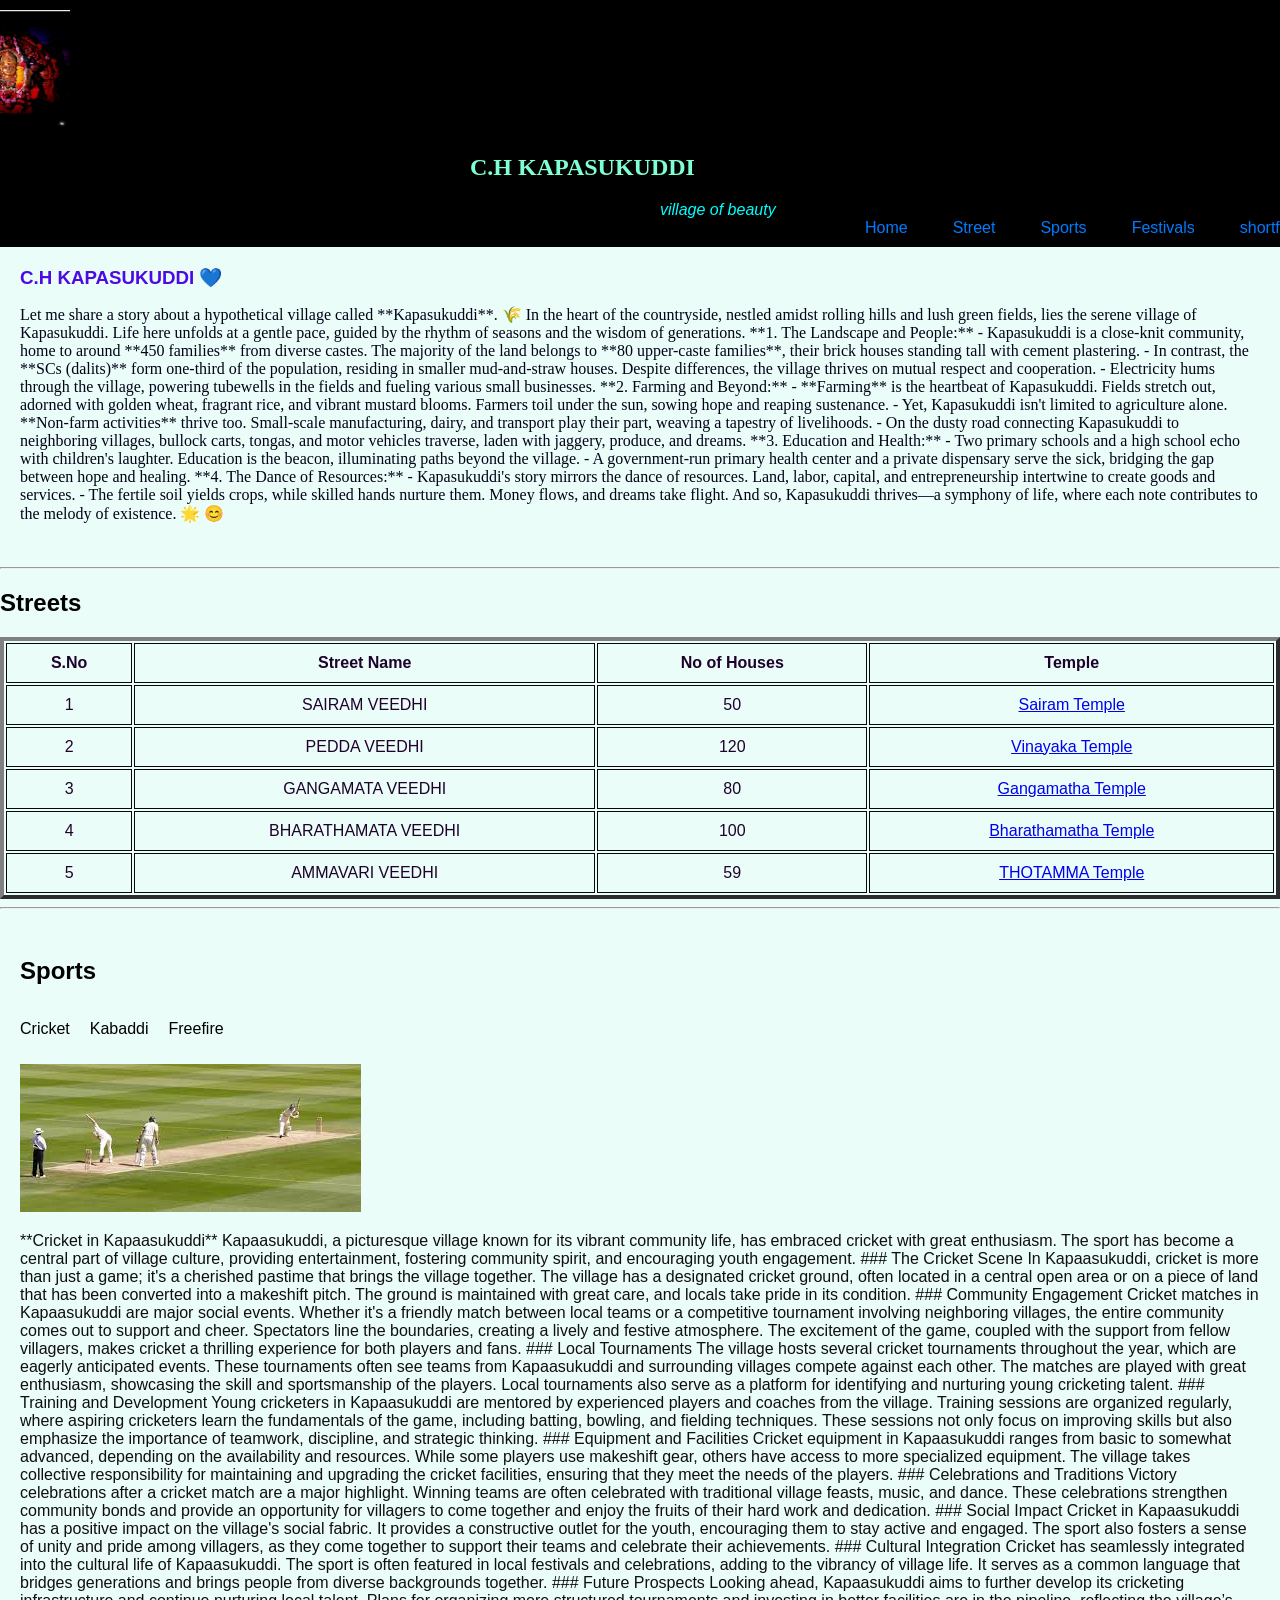
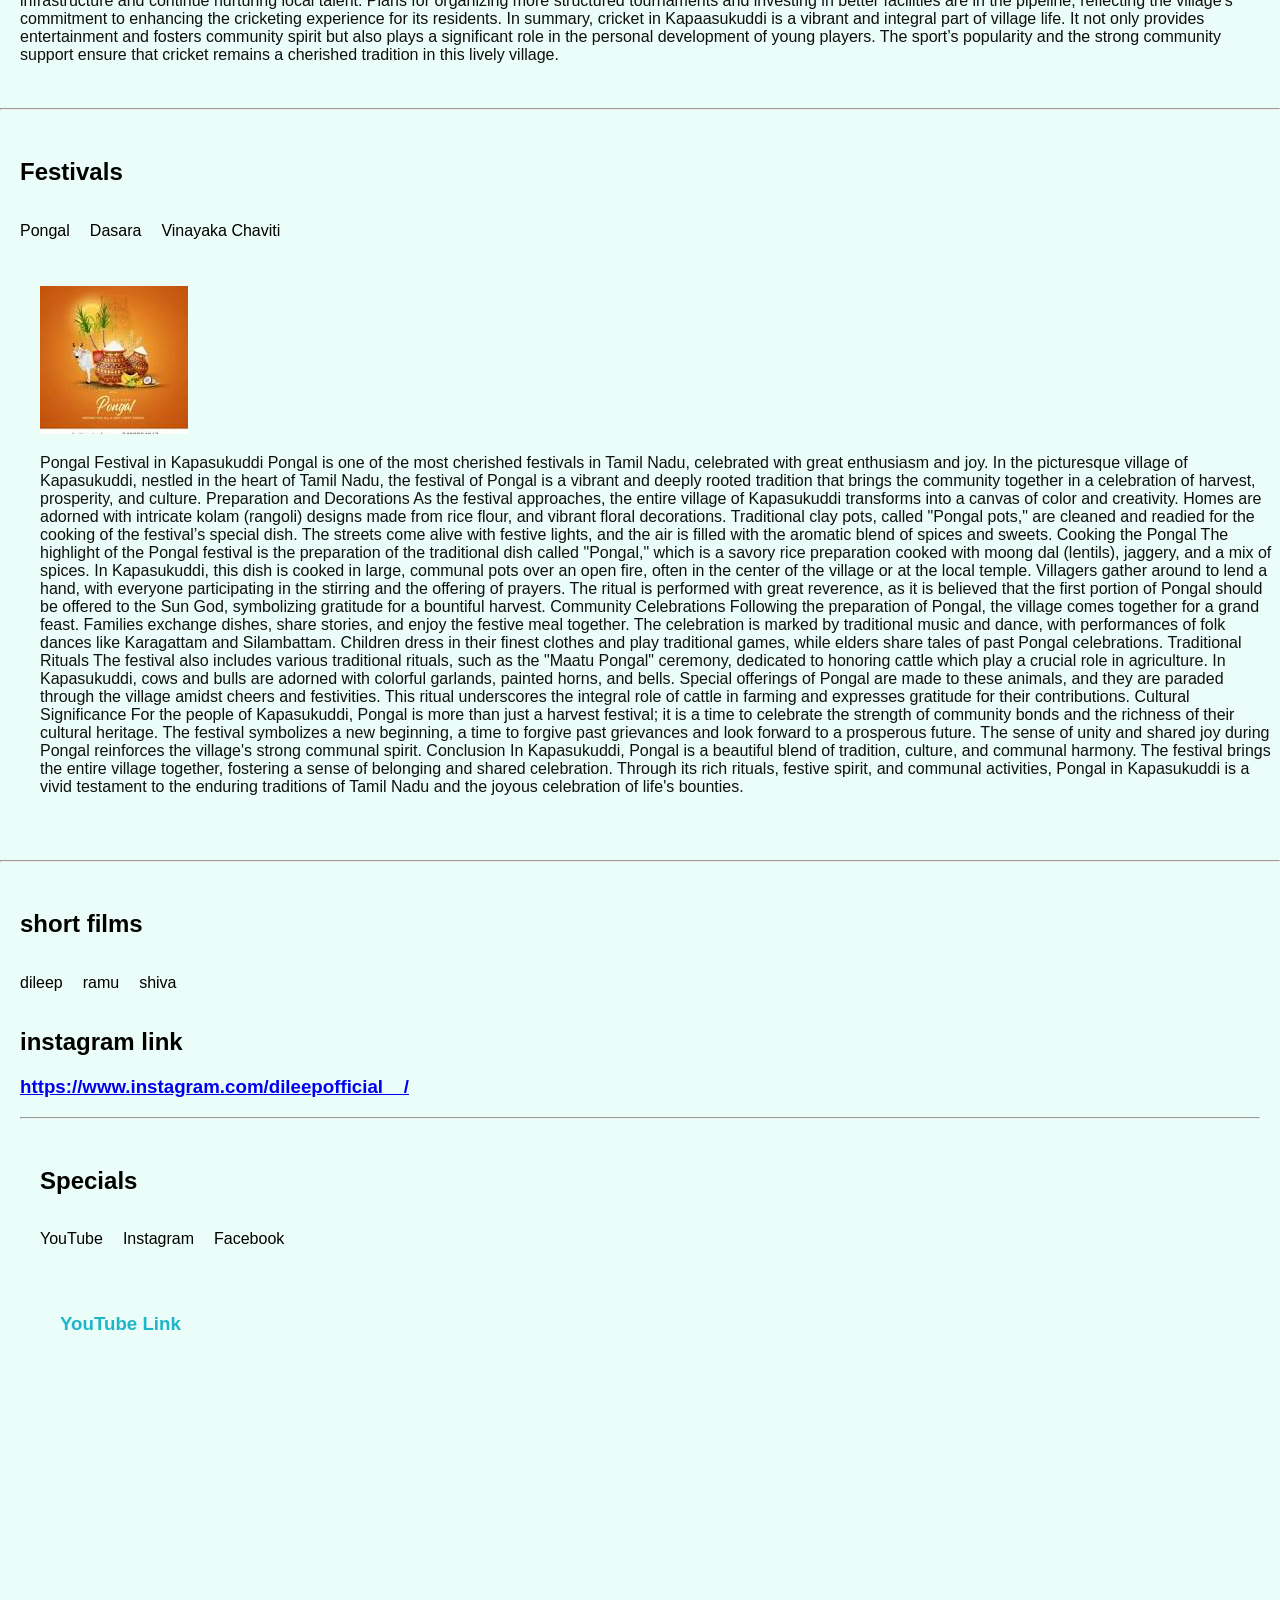
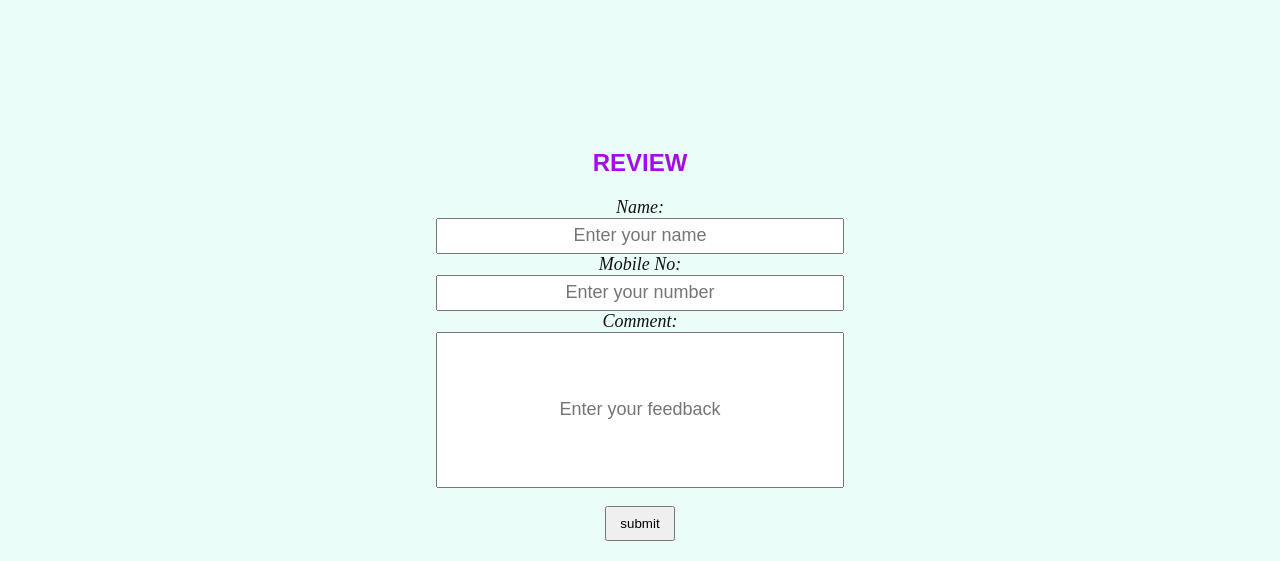
<file: index.html>
<!DOCTYPE html>
<html lang="en">
<head>
    <meta charset="UTF-8">
    <meta name="viewport" content="width=device-width, initial-scale=1.0">
    <title>Kapasukuddi</title>
    <link rel="stylesheet" href="style.css">
</head>
<body>
    <div class="header">
        <div class="container">
            <nav>
                <img src="amma.jpg" class="logo" alt="Logo">
                <h1>C.H KAPASUKUDDI</h1>
                <p>village of beauty</p>
                <Ul>
                    <li><a href="#home">Home</a></li>
                    <li><a href="#streets">Street</a></li>
                    <li><a href="#sports">Sports</a></li>
                    <li><a href="#festivals">Festivals</a></li>
                    <li><a href="#shortfilms">shortfilms</a></li>
                    <li><a href="#specials">specials</a></li>
                </Ul>
            </nav>
        </div>
    </div>
    <div class="header-text" id="home">
        <h3>C.H KAPASUKUDDI 💙</h3>
        <p> Let me share a story about a hypothetical village called **Kapasukuddi**. 🌾

        In the heart of the countryside, nestled amidst rolling hills and lush green fields, lies the serene village of Kapasukuddi. Life here unfolds at a gentle pace, guided by the rhythm of seasons and the wisdom of generations.

        **1. The Landscape and People:**
           - Kapasukuddi is a close-knit community, home to around **450 families** from diverse castes. The majority of the land belongs to **80 upper-caste families**, their brick houses standing tall with cement plastering.
           - In contrast, the **SCs (dalits)** form one-third of the population, residing in smaller mud-and-straw houses. Despite differences, the village thrives on mutual respect and cooperation.
           - Electricity hums through the village, powering tubewells in the fields and fueling various small businesses.

        **2. Farming and Beyond:**
           - **Farming** is the heartbeat of Kapasukuddi. Fields stretch out, adorned with golden wheat, fragrant rice, and vibrant mustard blooms. Farmers toil under the sun, sowing hope and reaping sustenance.
           - Yet, Kapasukuddi isn't limited to agriculture alone. **Non-farm activities** thrive too. Small-scale manufacturing, dairy, and transport play their part, weaving a tapestry of livelihoods.
           - On the dusty road connecting Kapasukuddi to neighboring villages, bullock carts, tongas, and motor vehicles traverse, laden with jaggery, produce, and dreams.

        **3. Education and Health:**
           - Two primary schools and a high school echo with children's laughter. Education is the beacon, illuminating paths beyond the village.
           - A government-run primary health center and a private dispensary serve the sick, bridging the gap between hope and healing.

        **4. The Dance of Resources:**
           - Kapasukuddi's story mirrors the dance of resources. Land, labor, capital, and entrepreneurship intertwine to create goods and services.
           - The fertile soil yields crops, while skilled hands nurture them. Money flows, and dreams take flight.

        And so, Kapasukuddi thrives—a symphony of life, where each note contributes to the melody of existence. 🌟 😊</p>
    </div>
<hr>
    <!-- Streets Table -->
    <div class="table" id="streets">
        <h2>Streets</h2>
        <table border="4">
            <tr>
                <th>S.No</th>
                <th>Street Name</th>
                <th>No of Houses</th>
                <th>Temple</th>
            </tr>
            <tr>
                <td>1</td>
                <td>SAIRAM VEEDHI</td>
                <td>50</td>
                <td><a href="sairam.jpg">Sairam Temple</a></td>
            </tr>
            <tr>
                <td>2</td>
                <td>PEDDA VEEDHI</td>
                <td>120</td>
                <td><a href="vinayaka chaviti.jpg">Vinayaka Temple</a></td>
            </tr>
            <tr>
                <td>3</td>
                <td>GANGAMATA VEEDHI</td>
                <td>80</td>
                <td><a href="ganga.jpg">Gangamatha Temple</a></td>
            </tr>
            <tr>
                <td>4</td>
                <td>BHARATHAMATA VEEDHI</td>
                <td>100</td>
                <td><a href="bharath.jpg">Bharathamatha Temple</a></td>
            </tr>
            <tr>
                <td>5</td>
                <td>AMMAVARI VEEDHI</td>
                <td>59</td>
                <td><a href="amma.jpg">THOTAMMA Temple</a></td>
            </tr>
            </table>
    </div>
<hr>
    <!-- Sports Section -->
    <div class="sports" id="sports">
        <h2>Sports</h2>
        <div class="sports-titles">
            <p class="sports-links active-link" data-target="cricket">Cricket</p>
            <p class="sports-links" data-target="kabaddi">Kabaddi</p>
            <p class="sports-links" data-target="freefire">Freefire</p>
        </div>
        <div class="sports-content active-content" id="cricket">
            <img src="cricket.jpg">
            <p>**Cricket in Kapaasukuddi**

                Kapaasukuddi, a picturesque village known for its vibrant community life, has embraced cricket with great enthusiasm. The sport has become a central part of village culture, providing entertainment, fostering community spirit, and encouraging youth engagement.
                
                ### The Cricket Scene
                
                In Kapaasukuddi, cricket is more than just a game; it's a cherished pastime that brings the village together. The village has a designated cricket ground, often located in a central open area or on a piece of land that has been converted into a makeshift pitch. The ground is maintained with great care, and locals take pride in its condition.
                
                ### Community Engagement
                
                Cricket matches in Kapaasukuddi are major social events. Whether it's a friendly match between local teams or a competitive tournament involving neighboring villages, the entire community comes out to support and cheer. Spectators line the boundaries, creating a lively and festive atmosphere. The excitement of the game, coupled with the support from fellow villagers, makes cricket a thrilling experience for both players and fans.
                
                ### Local Tournaments
                
                The village hosts several cricket tournaments throughout the year, which are eagerly anticipated events. These tournaments often see teams from Kapaasukuddi and surrounding villages compete against each other. The matches are played with great enthusiasm, showcasing the skill and sportsmanship of the players. Local tournaments also serve as a platform for identifying and nurturing young cricketing talent.
                
                ### Training and Development
                
                Young cricketers in Kapaasukuddi are mentored by experienced players and coaches from the village. Training sessions are organized regularly, where aspiring cricketers learn the fundamentals of the game, including batting, bowling, and fielding techniques. These sessions not only focus on improving skills but also emphasize the importance of teamwork, discipline, and strategic thinking.
                
                ### Equipment and Facilities
                
                Cricket equipment in Kapaasukuddi ranges from basic to somewhat advanced, depending on the availability and resources. While some players use makeshift gear, others have access to more specialized equipment. The village takes collective responsibility for maintaining and upgrading the cricket facilities, ensuring that they meet the needs of the players.
                
                ### Celebrations and Traditions
                
                Victory celebrations after a cricket match are a major highlight. Winning teams are often celebrated with traditional village feasts, music, and dance. These celebrations strengthen community bonds and provide an opportunity for villagers to come together and enjoy the fruits of their hard work and dedication.
                
                ### Social Impact
                
                Cricket in Kapaasukuddi has a positive impact on the village's social fabric. It provides a constructive outlet for the youth, encouraging them to stay active and engaged. The sport also fosters a sense of unity and pride among villagers, as they come together to support their teams and celebrate their achievements.
                
                ### Cultural Integration
                
                Cricket has seamlessly integrated into the cultural life of Kapaasukuddi. The sport is often featured in local festivals and celebrations, adding to the vibrancy of village life. It serves as a common language that bridges generations and brings people from diverse backgrounds together.
                
                ### Future Prospects
                
                Looking ahead, Kapaasukuddi aims to further develop its cricketing infrastructure and continue nurturing local talent. Plans for organizing more structured tournaments and investing in better facilities are in the pipeline, reflecting the village’s commitment to enhancing the cricketing experience for its residents.
                
                In summary, cricket in Kapaasukuddi is a vibrant and integral part of village life. It not only provides entertainment and fosters community spirit but also plays a significant role in the personal development of young players. The sport’s popularity and the strong community support ensure that cricket remains a cherished tradition in this lively village.</p>
        </div>
        <div class="sports-content" id="kabaddi">
            <img src="kabaddi.jpg">
            <p>**Kabaddi in Kapaasukuddi**

                Kapaasukuddi, a charming village renowned for its rich cultural traditions, is also known for its enthusiastic embrace of kabaddi, a traditional and popular sport in India. The village’s vibrant kabaddi scene brings the community together and highlights the sport’s significance in local life.
                
                ### The Kabaddi Culture
                
                In Kapaasukuddi, kabaddi is more than just a game; it is a way of life and an integral part of the village's cultural fabric. Played with fervor and skill, kabaddi tournaments and matches are a major highlight of village life, attracting participants and spectators from surrounding areas.
                
                ### The Playing Field
                
                The kabaddi field in Kapaasukuddi is typically set up in an open space, often near the village center or in a designated playground. The field is marked with chalk or natural boundaries, creating a vibrant arena where the action unfolds. Villagers take pride in maintaining the playing area, ensuring it is suitable for the intense matches that are a staple of the sport.
                
                ### Community Involvement
                
                Kabaddi matches in Kapaasukuddi are major community events. The entire village turns out to support their local teams, and the atmosphere is filled with excitement and camaraderie. Spectators cheer passionately for their favorite players, and the air resonates with the rhythmic chants and cheers that are a hallmark of kabaddi matches.
                
                ### Traditional Tournaments
                
                Annual kabaddi tournaments are eagerly anticipated events in the village. These tournaments often see teams from neighboring villages and towns participating, turning the event into a regional celebration of sport and community spirit. Teams prepare rigorously for these tournaments, with players practicing regularly and honing their skills in preparation for the big day.
                
                ### Training and Skill Development
                
                Young villagers are introduced to kabaddi from an early age. Local coaches and experienced players often mentor and train the youth, imparting essential techniques and strategies. This training is not just about developing athletic prowess but also about instilling values such as teamwork, discipline, and perseverance.
                
                ### The Kabaddi Spirit
                
                Kabaddi in Kapaasukuddi is characterized by a spirit of friendly competition and mutual respect. Matches are played with great enthusiasm but always with a strong sense of sportsmanship. The sport fosters a sense of unity among players and spectators, bringing together people of all ages and backgrounds.
                
                ### Social and Cultural Significance
                
                Beyond the excitement of the games, kabaddi in Kapaasukuddi plays a vital role in the social and cultural life of the village. It serves as a platform for social interaction, cultural exchange, and community bonding. The sport also helps in preserving traditional values and promoting physical fitness.
                
                ### Celebrations and Festivities
                
                Winning teams and outstanding players are celebrated with great fanfare. Post-match festivities often include traditional music, dance, and feasts, where the whole village gathers to celebrate the sport’s success and the community's unity.
                
                In summary, kabaddi in Kapaasukuddi is a cherished tradition that embodies the village’s spirit and culture. It is a testament to the community’s enthusiasm for sports and its ability to bring people together in celebration of shared values and joy.</p>
        </div>
        <div class="sports-content" id="freefire">
           <img src="freefire.jpg">
            <p>**Free Fire in Kapaasukuddi**

                Kapaasukuddi, a tranquil village known for its traditional way of life, has seen a modern twist with the advent of mobile gaming, particularly Free Fire. This popular battle royale game has captured the imagination of the village’s youth and has become a significant part of their recreational activities.
                
                ### The Rise of Free Fire
                
                Free Fire, a mobile game developed by Garena, has gained immense popularity across various demographics, including the youth in Kapaasukuddi. The game’s engaging gameplay, accessible on smartphones, has made it a favorite pastime for many villagers, bridging the gap between traditional village life and contemporary digital entertainment.
                
                ### Gaming Setup
                
                In Kapaasukuddi, mobile gaming setups are quite basic but effective. Many players use their personal smartphones or shared devices to access Free Fire. With the availability of affordable data plans and mobile networks, more villagers can now enjoy online gaming. Some of the younger residents have even started organizing small gaming hubs in their homes, where they gather to play and strategize together.
                
                ### Community Engagement
                
                Free Fire has become a social activity in Kapaasukuddi, with players often forming teams and participating in online tournaments. The game’s multiplayer aspect fosters a sense of camaraderie and teamwork among players. Friends and family members gather around to watch matches, discuss strategies, and celebrate victories, enhancing the communal aspect of gaming.
                
                ### Local Tournaments
                
                Inspired by the game's competitive nature, the village has started organizing local Free Fire tournaments. These events are usually held in community centers or at large open spaces. The tournaments attract players from Kapaasukuddi and nearby villages, turning into lively social gatherings. The competitions are often accompanied by prize distributions, which add an extra layer of excitement.
                
                ### Youth Involvement
                
                The younger generation in Kapaasukuddi has embraced Free Fire with great enthusiasm. For many, the game provides a welcome distraction from daily routines and a platform to showcase their strategic skills. Gaming sessions often serve as a bonding experience among friends and family, promoting social interaction and teamwork.
                
                ### Challenges and Opportunities
                
                While Free Fire offers entertainment and a sense of community, it also presents challenges. Concerns about screen time and its impact on physical activities are discussed within the village. However, the game’s popularity has led to a balanced approach, where players ensure that their gaming activities do not interfere with their daily responsibilities and traditional practices.
                
                ### Positive Impact
                
                Free Fire has had a positive impact on Kapaasukuddi in several ways. It has introduced the village to the global gaming community and provided an avenue for technological engagement. The game also encourages strategic thinking and quick decision-making, skills that can be beneficial in various aspects of life.
                
                ### Future Prospects
                
                As technology continues to advance, the role of digital entertainment in Kapaasukuddi is likely to grow. The village is exploring ways to integrate more structured gaming activities with educational and community-building initiatives. Future plans may include setting up dedicated gaming spaces and organizing larger-scale tournaments to further engage the youth and foster a sense of achievement.
                
                ### Conclusion
                
                Free Fire has made a significant impact on Kapaasukuddi, blending modern digital entertainment with traditional village life. It provides a platform for the youth to engage, compete, and socialize, while also contributing to the village’s evolving cultural landscape. As the game continues to thrive, it is expected to further enrich the communal and recreational experiences in Kapaasukuddi.</p>
        </div>
    </div>
<hr>
    <!-- Festivals Section -->
    <div class="festivals" id="festivals">
        <h2>Festivals</h2>
        <div class="fest-titles">
            <p class="fest-links active-link" data-target="pongal">Pongal</p>
            <p class="fest-links" data-target="dasara">Dasara</p>
            <p class="fest-links" data-target="vinayaka-chaviti">Vinayaka Chaviti</p>
        </div>
        <div class="fest-content active-content" id="pongal" >
            <img src="pongal.jpg">
            <p>Pongal Festival in Kapasukuddi
                Pongal is one of the most cherished festivals in Tamil Nadu, celebrated with great enthusiasm and joy. In the picturesque village of Kapasukuddi, nestled in the heart of Tamil Nadu, the festival of Pongal is a vibrant and deeply rooted tradition that brings the community together in a celebration of harvest, prosperity, and culture.
                
                Preparation and Decorations
                As the festival approaches, the entire village of Kapasukuddi transforms into a canvas of color and creativity. Homes are adorned with intricate kolam (rangoli) designs made from rice flour, and vibrant floral decorations. Traditional clay pots, called "Pongal pots," are cleaned and readied for the cooking of the festival’s special dish. The streets come alive with festive lights, and the air is filled with the aromatic blend of spices and sweets.
                
                Cooking the Pongal
                The highlight of the Pongal festival is the preparation of the traditional dish called "Pongal," which is a savory rice preparation cooked with moong dal (lentils), jaggery, and a mix of spices. In Kapasukuddi, this dish is cooked in large, communal pots over an open fire, often in the center of the village or at the local temple. Villagers gather around to lend a hand, with everyone participating in the stirring and the offering of prayers. The ritual is performed with great reverence, as it is believed that the first portion of Pongal should be offered to the Sun God, symbolizing gratitude for a bountiful harvest.
                
                Community Celebrations
                Following the preparation of Pongal, the village comes together for a grand feast. Families exchange dishes, share stories, and enjoy the festive meal together. The celebration is marked by traditional music and dance, with performances of folk dances like Karagattam and Silambattam. Children dress in their finest clothes and play traditional games, while elders share tales of past Pongal celebrations.
                
                Traditional Rituals
                The festival also includes various traditional rituals, such as the "Maatu Pongal" ceremony, dedicated to honoring cattle which play a crucial role in agriculture. In Kapasukuddi, cows and bulls are adorned with colorful garlands, painted horns, and bells. Special offerings of Pongal are made to these animals, and they are paraded through the village amidst cheers and festivities. This ritual underscores the integral role of cattle in farming and expresses gratitude for their contributions.
                
                Cultural Significance
                For the people of Kapasukuddi, Pongal is more than just a harvest festival; it is a time to celebrate the strength of community bonds and the richness of their cultural heritage. The festival symbolizes a new beginning, a time to forgive past grievances and look forward to a prosperous future. The sense of unity and shared joy during Pongal reinforces the village's strong communal spirit.
                
                Conclusion
                In Kapasukuddi, Pongal is a beautiful blend of tradition, culture, and communal harmony. The festival brings the entire village together, fostering a sense of belonging and shared celebration. Through its rich rituals, festive spirit, and communal activities, Pongal in Kapasukuddi is a vivid testament to the enduring traditions of Tamil Nadu and the joyous celebration of life's bounties.
                
                </p>
        </div>
        <div class="fest-content" id="dasara">
           <img src="dasara.jpg">
            <p>Dasara Festival in Kapasukuddi
                Dasara, also known as Dussehra, is one of the most vibrant and culturally significant festivals celebrated in India. In the quaint village of Kapasukuddi, this festival is marked by grandeur, tradition, and communal joy, reflecting the rich cultural heritage of the region.
                
                Preparation and Decorations
                As Dasara approaches, Kapasukuddi is transformed into a lively hub of activity and color. Homes and public spaces are decorated with festive lights, rangoli designs, and intricate flower garlands. The streets are adorned with colorful buntings and banners, creating a festive atmosphere. Special preparation goes into setting up large pandals (temporary structures) where various cultural and religious activities take place.
                
                Religious Observances
                The Dasara festival in Kapasukuddi begins with elaborate religious rituals. The village temple becomes the center of activity, with priests performing poojas (prayers) and homas (sacrificial fires) to honor the goddess Durga, symbolizing the triumph of good over evil. Villagers participate in these rituals with devotion, offering flowers, sweets, and fruits to the deity.
                
                Navaratri Celebrations
                Dasara is part of the Navaratri festival, a nine-night celebration dedicated to the worship of the goddess Durga. In Kapasukuddi, each night of Navaratri is marked by various cultural activities. Devotees participate in traditional dance forms like Garba and Dandiya Raas, which are performed around the village temple. The vibrant music and dance create an atmosphere of joy and festivity.
                
                Ramlila and Vijayadashami
                One of the highlights of Dasara in Kapasukuddi is the enactment of the Ramlila, a dramatic presentation of the life of Lord Rama, culminating in his victory over the demon king Ravana. The village organizes plays and processions that depict scenes from the Ramayana, bringing the epic story to life. On Vijayadashami, the final day of Dasara, effigies of Ravana, Meghnath, and Kumbhkaran are set ablaze in a grand display of fireworks, symbolizing the destruction of evil.
                
                Cultural Programs
                Dasara in Kapasukuddi is also a time for showcasing the village's rich cultural heritage. Various cultural programs are organized, including music concerts, dance performances, and drama. Local artists and performers take the stage, entertaining the villagers and preserving traditional art forms. These programs are held in open spaces and are attended by people from all corners of the village, fostering a sense of community and shared celebration.
                
                Community Feasts
                The festival is also marked by community feasts, where villagers come together to enjoy traditional dishes. Special treats and sweets are prepared, and everyone partakes in the festive meal. The sharing of food symbolizes unity and camaraderie, reinforcing the strong bonds within the village.
                
                Traditional Rituals
                In Kapasukuddi, Dasara is not only a time for public festivities but also for personal rituals. Families clean and decorate their homes, and there are specific rituals to honor ancestors and seek blessings for prosperity and health. This aspect of the festival is deeply personal and reflects the traditional values and beliefs of the villagers.
                
                Conclusion
                Dasara in Kapasukuddi is a vibrant and multifaceted celebration that blends religious devotion, cultural richness, and community spirit. From the elaborate religious ceremonies and traditional dances to the dramatic enactments of epic tales and communal feasts, the festival is a testament to the village's enduring traditions and the joyous celebration of victory, harmony, and togetherness.</p>
        </div>
        <div class="fest-content" id="vinayaka-chaviti" >
            <img src="vinayaka chaviti.jpg">
            <p>Kapaasukuddi, a quaint village nestled in the heart of the countryside, comes alive with vibrant festivities during Vinayaka Chaviti. This festival, dedicated to Lord Ganesha, the elephant-headed deity of wisdom and prosperity, is celebrated with great devotion and enthusiasm in the village.

                Preparations and Decorations
                In the days leading up to Vinayaka Chaviti, the village streets and homes are adorned with colorful rangoli designs and intricate floral decorations. Local artisans craft beautiful clay idols of Lord Ganesha, each reflecting the unique artistry of the region. The air is filled with the aroma of incense and traditional sweets as families prepare offerings for the deity.
                
                Community Activities
                On the day of Vinayaka Chaviti, the village gathers for the grand procession. The highlight is the parade featuring a beautifully decorated idol of Ganesha, carried through the village with much fanfare. Villagers sing devotional songs and perform traditional dances, creating an atmosphere of joy and camaraderie.
                
                Special prayers and rituals are conducted at the village temple, where the idol is placed on an elaborate platform. Elders perform the pooja with reverence, while younger villagers eagerly participate in the ceremonies. Traditional dishes like modaks, which are believed to be Lord Ganesha's favorite, are prepared and offered as prasadam (sacred food).
                
                Festive Spirit
                The festival fosters a strong sense of community spirit. Neighbors come together to share meals, engage in festive games, and enjoy each other’s company. The celebration is a time for renewing bonds and expressing gratitude for the blessings of the past year.
                
                As the festival progresses, the village square transforms into a hub of activity with stalls selling sweets, toys, and crafts. Children and adults alike indulge in these festive treats, adding to the merriment of the occasion.
                
                Immersion Ceremony
                The culmination of Vinayaka Chaviti is the immersion ceremony. In the evening, the idol is paraded through the village once more, accompanied by dancing and singing. The procession makes its way to a nearby water body, where the idol is immersed, symbolizing the return of Lord Ganesha to his heavenly abode. This ritual is performed with heartfelt prayers and hopes for prosperity and well-being for the coming year.
                
                Reflection and Continuation
                As the festival concludes, the village of Kapaasukuddi reflects on the joyous celebrations and the divine blessings received. The spirit of Vinayaka Chaviti leaves a lasting impression on the hearts of the villagers, strengthening their bonds and inspiring them to carry forward the festive joy throughout the year.
                
                In Kapaasukuddi, Vinayaka Chaviti is not just a religious observance but a celebration of unity, tradition, and communal harmony.</p>
        </div>
    </div>
<hr>
<div class="shortfilms" id="shortfilms">
    <h2>short films</h2>
    <div class="film-titles">
        <p class="film-links active-link" data-target="dileep">dileep</p>
        <p class="film-links" data-target="ramu">ramu</p>
        <p class="film-links" data-target="shiva">shiva</p>
    </div>
    <div class="film-content active-content" id="dileep"><p><h2>instagram link</h2>
    <h3><a href="https://www.instagram.com/dileepofficial__/" target="https://www.instagram.com/dileepofficial__/">https://www.instagram.com/dileepofficial__/</a></h3></p></div>
    <div class="film-content" id="ramu"><p><h2>youtube link</h2>
    <h3><a href="https://www.youtube.com/@SRsriram" target="https://www.youtube.com/@SRsriram">https://www.youtube.com/@SRsriram</a></h3> </p></div>
    <div class="film-content" id="shiva"><p><h2>instagram link</h2>
    <h3><a href="https://www.instagram.com/shivatarak196__/" target="https://www.instagram.com/shivatarak196__/">https://www.instagram.com/shivatarak196__/</a></h3></p> </div>
<hr>
    
<div class="specials" id="specials">
    <h2>Specials</h2>
    <div class="special-titles">
        <p class="special-links active-link" data-target="youtube">YouTube</p>
        <p class="special-links" data-target="instagram">Instagram</p>
        <p class="special-links" data-target="facebook">Facebook</p>
    </div>
    <div class="special-content active-content" id="youtube">
        <h3>YouTube Link</h3>
        <p><iframe width="560" height="315" src="https://www.youtube.com/embed/0g4fJZ9E1Kc?si=mAxsZHDn3J-8d7MG" title="YouTube video player" frameborder="0" allow="accelerometer; autoplay; clipboard-write; encrypted-media; gyroscope; picture-in-picture; web-share" referrerpolicy="strict-origin-when-cross-origin" allowfullscreen></iframe></p>
    </div>
    <div class="special-content" id="instagram">
        <h3>Instagram Link</h3>
    </div>
    <div class="special-content" id="facebook">
        <h3>Facebook Link</h3>
    </div>
</div>
<div><form id="myform">
    <h2>REVIEW</h2>
    <label class="name">Name:</label><br>
    <input type="text" name="name" placeholder="Enter your name" id="name">
    <br>
    <label class="phone">Mobile No:</label><br>
    <input type="text" name="phone number" placeholder="Enter your number" id="phone"><br>
<label class="comment">Comment:</label>
<br>
<input type="text-area" name="comment" placeholder="Enter your feedback" id="comment">
<br> <br>   
<button type="submit">submit</button>
    </form>
</div>
<script>

    document.addEventListener('DOMContentLoaded', function() {
        // Sports Tabs Functionality
        const sportsLinks = document.querySelectorAll('.sports-links');
        const sportsContents = document.querySelectorAll('.sports-content');

        sportsLinks.forEach(link => {
            link.addEventListener('click', function() {
                // Remove active-link class from all sports links
                sportsLinks.forEach(link => link.classList.remove('active-link'));
                // Hide all sports contents
                sportsContents.forEach(content => content.classList.remove('active-content'));

                // Add active-link class to clicked link
                this.classList.add('active-link');
                // Show corresponding sports content
                document.getElementById(this.dataset.target).classList.add('active-content');
            });
        });

        // Festivals Tabs Functionality
        const festLinks = document.querySelectorAll('.fest-links');
        const festContents = document.querySelectorAll('.fest-content');

        festLinks.forEach(link => {
            link.addEventListener('click', function() {
                // Remove active-link class from all fest links
                festLinks.forEach(link => link.classList.remove('active-link'));
                // Hide all fest contents
                festContents.forEach(content => content.classList.remove('active-content'));

                // Add active-link class to clicked link
                this.classList.add('active-link');
                // Show corresponding fest content
                const festContent = document.getElementById(this.dataset.target);
                festContent.classList.add('active-content');
            });
        });
         // shortfilms Tabs Functionality
         const filmLinks = document.querySelectorAll('.film-links');
        const filmContents = document.querySelectorAll('.film-content');

        filmLinks.forEach(link => {
            link.addEventListener('click', function() {
                // Remove active-link class from all fest links
                filmLinks.forEach(link => link.classList.remove('active-link'));
                // Hide all fest contents
                filmContents.forEach(content => content.classList.remove('active-content'));

                // Add active-link class to clicked link
                this.classList.add('active-link');
                // Show corresponding fest content
                const filmContent = document.getElementById(this.dataset.target);
                filmContent.classList.add('active-content');
            });
        });
       // specials Tabs Functionality
       const specialLinks = document.querySelectorAll('.special-links');
        const specialContents = document.querySelectorAll('.special-content');

        specialLinks.forEach(link => {
            link.addEventListener('click', function() {
                // Remove active-link class from all fest links
                specialLinks.forEach(link => link.classList.remove('active-link'));
                // Hide all fest contents
                specialContents.forEach(content => content.classList.remove('active-content'));

                // Add active-link class to clicked link
                this.classList.add('active-link');
                // Show corresponding fest content
                const specialContent = document.getElementById(this.dataset.target);
                specialContent.classList.add('active-content');
            });
        });
    });
     // Listen for form submission
     document.getElementById('myform').addEventListener('submit', function(event) {
            event.preventDefault();  // Prevent the default form submission

            var formData = new FormData(event.target);

            // Send the form data to the Google Apps Script web app
            fetch('https://script.google.com/macros/s/AKfycbyesbg2M5rGUdDEqh2smg0Z7tGxLDgmjuZMHjYT2wvsnljjFWS44M9iRvGreL-HHFk/exec', {  // Replace with your web app URL
                method: 'POST',
                body: formData
            })
            .then(response => response.text())
            .then(data => {
                // Handle the response from the Google Apps Script
                alert(data);  // Show success or error message
                document.getElementById('myform').reset();  // Optionally reset the form after submission
            })
            .catch(error => {
                alert('Error submitting data!');
                console.error('Error:', error);
            });
        });
</script>  
   
</body>
</html>
</file>
<file: style.css>
/* Basic styling to make internal navigation work */
body {
    font-family: Arial, sans-serif;
    margin: 0;
    padding: 0;
    background-color: rgb(235, 253, 248);
}
.header {
    background-color: #000000;
    padding: 10px;
}

.container {
    max-width: 1200px;
    margin: 0 auto;
    display: flex;
    align-items: center;
    justify-content: space-between;
}

.logo {
    width: 120px;
    height: 120px;
    margin-left:-90px;
}

nav h1 {
    margin-left:150;
  color: aquamarine;
  padding-left:  430px; 
  font-family: 'Times New Roman', Times, serif;
}

nav p {
    margin: 0;
    font-style: italic;
color: aqua;
padding-left: 620px;}
ul {
    list-style-type:n;
    padding-left: 780px;
    display: flex;
    margin: 0;
  
}

ul li {
    margin-left: 45px;
   
}

ul li a {
    text-decoration: none;
    color: #007bff;
}

ul li a:hover {
    text-decoration: underline;
}

/* Header Text */
.header-text {
    padding: 20px;
}

.header-text h3 {
    margin: 0;
    color: rgb(76, 11, 228);
}
.header-text p {
    color: #020318;
    font-family: Georgia, 'Times New Roman', Times, serif;
}
/* Streets Table */


.table table {
    width: 100%;
    border-width: 20%;
    color: #1e022b;
    
}

.table th, .table td {
    padding: 10px;
    text-align: center;
    border: 1px solid #080808;
}


/* Sports and Festivals Sections */
.sports, .festivals, .shortfilms, .specials {
    padding: 20px;
}

.sports-titles, .fest-titles, .film-titles, .special-titles {
    display: flex;
    margin-bottom: 10px;
}

.sports-links, .fest-links, .film-links, .special-links {
    margin-right: 20px;
    cursor: pointer;
}

.active-link:hover {
    font-weight: bold;
    color: #007bff;

}

.sports-content, .fest-content, .film-content, .special-content{
    display: none;
}

.active-content {
    display: block;
}

/* Optional: Style for background images in festivals */
.fest-content {
    padding: 20px;
    color:white;
    background-size: cover;
    background-position: center;
}
#dasara{
    width: 100%;
    color: rgb(24, 23, 23);

}
#pongal{
width: 100%;
    color: rgb(15, 17, 16);
}
#vinayaka-chaviti{
    width: 100%;
    color: black;
}
#dasara p{
    width: 100%;
    
}
#freefire p{
    color:rgb(8, 8, 8);
}
#kabaddi p{
    color: rgb(14, 13, 13);
}
#cricket p{
    color: rgb(15, 15, 15);
}
#dileep p{
    color: black;
}
#ramu p{
    color: black;
}
#shiva p{
    color: black;
}
.special-content {
    padding: 20px;
    color:rgb(30, 181, 201);
    background-size: cover;
    background-position: center;
}
/*form css*/
#myform {
    color: rgb(19, 20, 20);
    text-align:center ;
}
#myform h2{
    color: #a40deb;
}
.name {
    font-family: 'Times New Roman', Times, serif;
    font-size: large;
    
    font-style: italic;
}
.phone {
    font-family: 'times new roman', Times, serif;
    font-size: large;
    font-style: italic;
}
.comment {
    font-family: 'Times New Roman', Times, serif;
    font-size: large;
    font-style: italic;
}
#name {
    width: 400px;
    height: 30px;
    font-size: large;
    text-align: center;

}
#phone {
    width: 400px;
    height: 30px;
    font-size: large;
    text-align: center;

}
#comment {
    width: 400px;
    height: 150px;
    font-size: large;
    text-align: center;

}
button {
    height: 35px;
    width: 70px;
    transition: 1s;
}
button:hover{
    color: aqua;
    background-color: #020318;
    border-radius: 20px;
}
</file>
